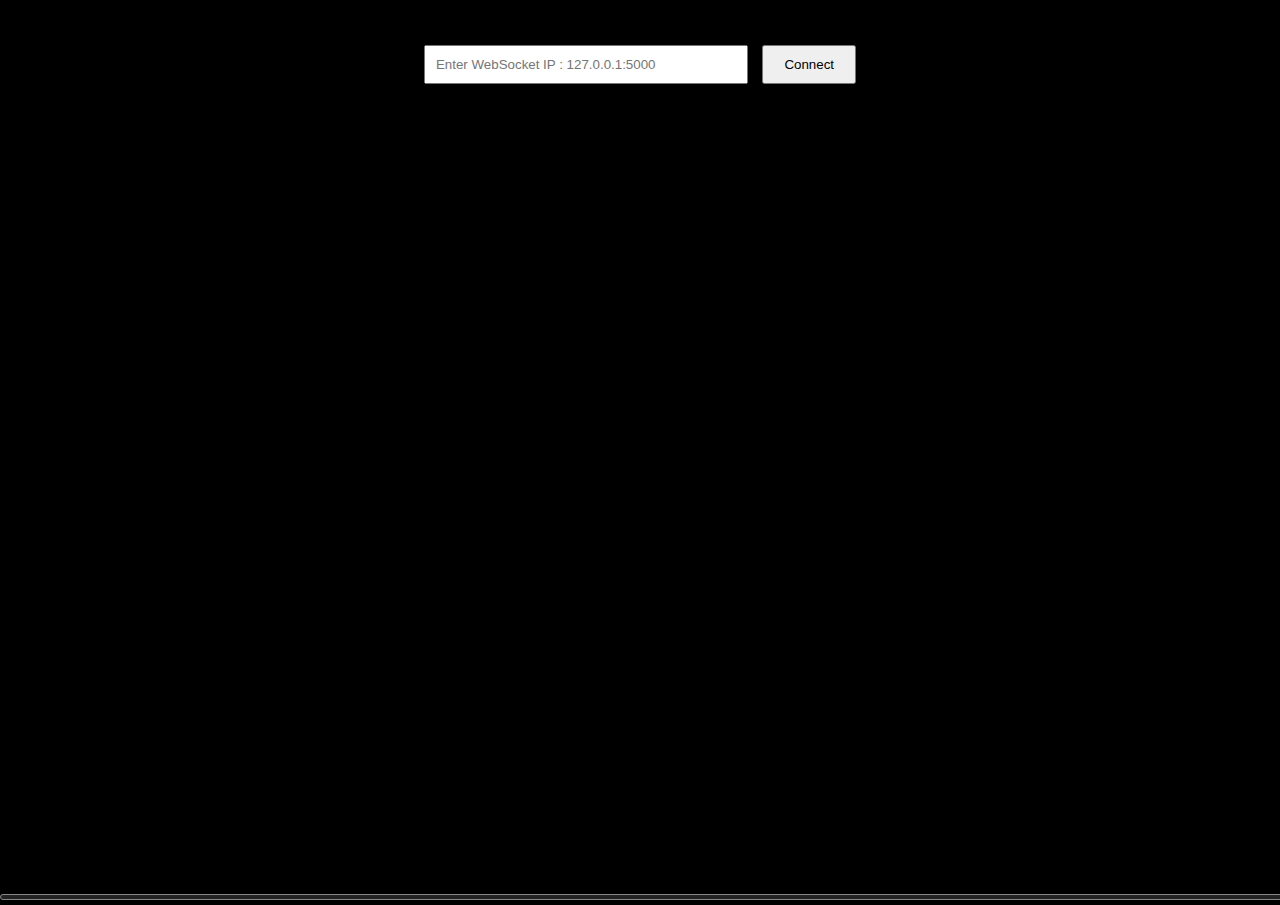
<file: index.html>
<!DOCTYPE html>
<html lang="fr">

<head>
    <meta charset="UTF-8">
    <meta name="viewport" content="width=device-width, initial-scale=1.0">
    <title>Jeu Spatial</title>
    <link rel="stylesheet" href="./front/style.css">
    <script src="./front/script.js"></script>
</head>

<body>
    <div class="health-bar-container">
        <div class="health-bar" id="health-bar"  style="display: none;"></div>
    </div>
    <div class="websocket-setup" id="websocket-setup">
        <input type="text" id="websocket-url" placeholder="Enter WebSocket IP : 127.0.0.1:5000" />
        <button id="connect-websocket">Connect</button>
    </div>

    <div class="config-form-container" id="config-form-container" style="display: none;">
    <span id="connected-players">Connected Players: 0</span>
        <form id="config-form" style="display: none;">
            <label for="nb_players">Number of Players:</label>
            <input type="number" id="nb_players" name="nb_players" required><br>

            <label for="nb_target_missions">Number of Target Missions:</label>
            <input type="number" id="nb_target_missions" name="nb_target_missions" required><br>

            <label for="nb_solvable_missions">Number of Solvable Missions:</label>
            <input type="number" id="nb_solvable_missions" name="nb_solvable_missions" required><br>

            <label for="fail_health">Fail Health:</label>
            <input type="number" id="fail_health" name="fail_health" required><br>

            <label for="success_health">Success Health:</label>
            <input type="number" id="success_health" name="success_health" required><br>

            <label for="default_timeout">Default Timeout (seconds):</label>
            <input type="number" id="default_timeout" name="default_timeout" required><br>

            <label for="decrease_timeout">Decrease Timeout (by 30 seconds):</label>
            <input type="number" id="decrease_timeout" name="decrease_timeout" required><br>


            <button type="submit">Update Configuration</button>
        </form>
    </div>

    <div class="container">
        <div class="buttons" id="buttons">
        </div>
    </div>
    <div class="tasks" id="tasks">
    </div>

    <script>
        var url = ""

        document.getElementById('config-form').addEventListener('submit', function (event) {
            event.preventDefault();

            const config = {
                nb_players: parseInt(document.getElementById('nb_players').value),
                nb_target_missions: parseInt(document.getElementById('nb_target_missions').value),
                nb_solvable_missions: parseInt(document.getElementById('nb_solvable_missions').value),
                fail_health: parseInt(document.getElementById('fail_health').value),
                success_health: parseInt(document.getElementById('success_health').value),
                default_timeout: parseInt(document.getElementById('default_timeout').value),
                decrease_timeout: parseInt(document.getElementById('decrease_timeout').value)
            };

            fetch("https://" + url + '/set_config', {
                method: 'POST',
                headers: {
                    'Content-Type': 'application/json'
                },
                body: JSON.stringify(config)
            })
                .then(response => response.json())
                .then(data => {
                    console.log('Success:', data);
                })
                .catch((error) => {
                    console.error('Error:', error);
                });
        });

        document.getElementById('connect-websocket').addEventListener('click', () => {
            url = document.getElementById('websocket-url').value;
            if (url == "") {
                url = "cariope.alwaysdata.net";
            }
            connectWebSocket(url);
            const element = document.getElementById(`websocket-setup`);
            if (element) {
                element.parentNode.removeChild(element);
            }


        });
    </script>
</body>

</html>
</file>
<file: front/style.css>
body {
    font-family: Arial, sans-serif;
    background-color: #000;
    color: #fff;
    display: flex;
    flex-direction: column;
    align-items: center;
    justify-content: flex-start;
    height: 100vh;
    margin: 0;
    margin-top: 5px;
}

h1 {
    margin-bottom: 20px;
}

.container {
    display: flex;
    flex-direction: column;
    align-items: center;
    width: 90%;
    max-width: 600px;
}

.buttons {
    display: flex;
    flex-wrap: wrap;
    justify-content: center;
    margin-bottom: 20px;
}

.button {
    border: 1px solid #888;
    padding: 10px 20px;
    margin: 5px;
    cursor: pointer;
    text-align: center;
}

.button:hover {
    opacity: 0.8;
}

.tasks {
    background-color: #222;
    border: 1px solid #888;
    border-radius: 5px;
    padding: 2px;
    width: 100%;
    position: fixed;
    bottom: 0;
    left: 0;
    right: 0;
    margin: 0 auto;
    display: flex;
    justify-content: center;
    flex-direction: column;
    align-items: center;
}

.task {
    margin: 5px 0;
    /* Ajoute de l'espace entre les tâches */
    position: relative;
    width: 90%;
}

.progress-bar {
    position: relative;
    background-color: rgba(255, 255, 255, 0.2);
    border-radius: 5px;
    overflow: hidden;
    width: 100%;
    height: 100%;
}

.progress {
    background-color: rgba(255, 255, 255, 0.5);
    height: 100%;
    width: 0;
    position: absolute;
    top: 0;
    left: 0;
}

.task-text {
    position: relative;
    text-align: center;
    display: block;
    z-index: 1;
}

@keyframes blink_fail {
    0% {
        background-color: red;
    }

    50% {
        background-color: transparent;
    }

    100% {
        background-color: red;
    }
}

.blink_fail {
    animation: blink_fail 0.3s infinite;
}

@keyframes blink_success {
    0% {
        background-color: green;
    }

    50% {
        background-color: transparent;
    }

    100% {
        background-color: green;
    }
}

.blink_success {
    animation: blink_success 0.3s infinite;
}

.health-bar-container {
    width: 100%;
    background-color: #444;
    border-radius: 5px;
    overflow: hidden;
    margin-bottom: 20px;
}

.health-bar {
    width: 100%;
    height: 20px;
    background-color: green;
    transition: width 0.5s;
}

@keyframes explosion {
    0% {
        transform: scale(1);
        opacity: 1;
    }

    50% {
        transform: scale(2);
        opacity: 0.5;
    }

    100% {
        transform: scale(3);
        opacity: 0;
    }
}

.explosion {
    position: fixed;
    top: 20%;
    width: 200px;
    height: 200px;
    background: radial-gradient(circle, red, yellow, transparent);
    border-radius: 50%;
    transform: translate(-50%, -50%);
    animation: explosion 3s forwards;
    z-index: 1000;
}

.game-over {
    position: fixed;
    top: 50%;
    left: 50%;
    transform: translate(-50%, -50%);
    font-size: 50px;
    color: red;
    text-shadow: 2px 2px 5px black;
    z-index: 1001;
    opacity: 0;
    animation: fadeIn 2s forwards 1s;
}

@keyframes fadeIn {
    to {
        opacity: 1;
    }
}

.websocket-setup {
    margin: 20px;
    text-align: center;
}

#websocket-url {
    padding: 10px;
    width: 300px;
    margin-right: 10px;
}

#connect-websocket {
    padding: 10px 20px;
    cursor: pointer;
}

.config-container {
    background-color: #333;
    color: #fff;
    padding: 20px;
    border-radius: 5px;
    margin: 20px;
    text-align: left;
}

.config-container h2 {
    margin-top: 0;
}

.config-container ul {
    list-style-type: none;
    padding: 0;
}

.config-container li {
    margin: 5px 0;
}

.config-form-container {
    background-color: #333;
    color: #fff;
    padding: 20px;
    border-radius: 5px;
    margin: 20px;
    text-align: left;
}

.config-form-container h2 {
    margin-top: 0;
}

.config-form-container label {
    display: block;
    margin: 10px 0 5px;
}

.config-form-container input {
    width: 100%;
    padding: 8px;
    margin-bottom: 10px;
    border-radius: 5px;
    border: 1px solid #888;
}

.config-form-container button {
    padding: 10px 20px;
    cursor: pointer;
    background-color: #444;
    color: #fff;
    border: none;
    border-radius: 5px;
}

.config-form-container button:hover {
    background-color: #555;
}

.countdown {
    position: fixed;
    top: 50%;
    left: 50%;
    transform: translate(-50%, -50%);
    font-size: 30px;
    color: white;
    background-color: rgba(0, 0, 0, 0.7);
    padding: 20px;
    border-radius: 10px;
    text-align: center;
    z-index: 1000;
}
</file>
